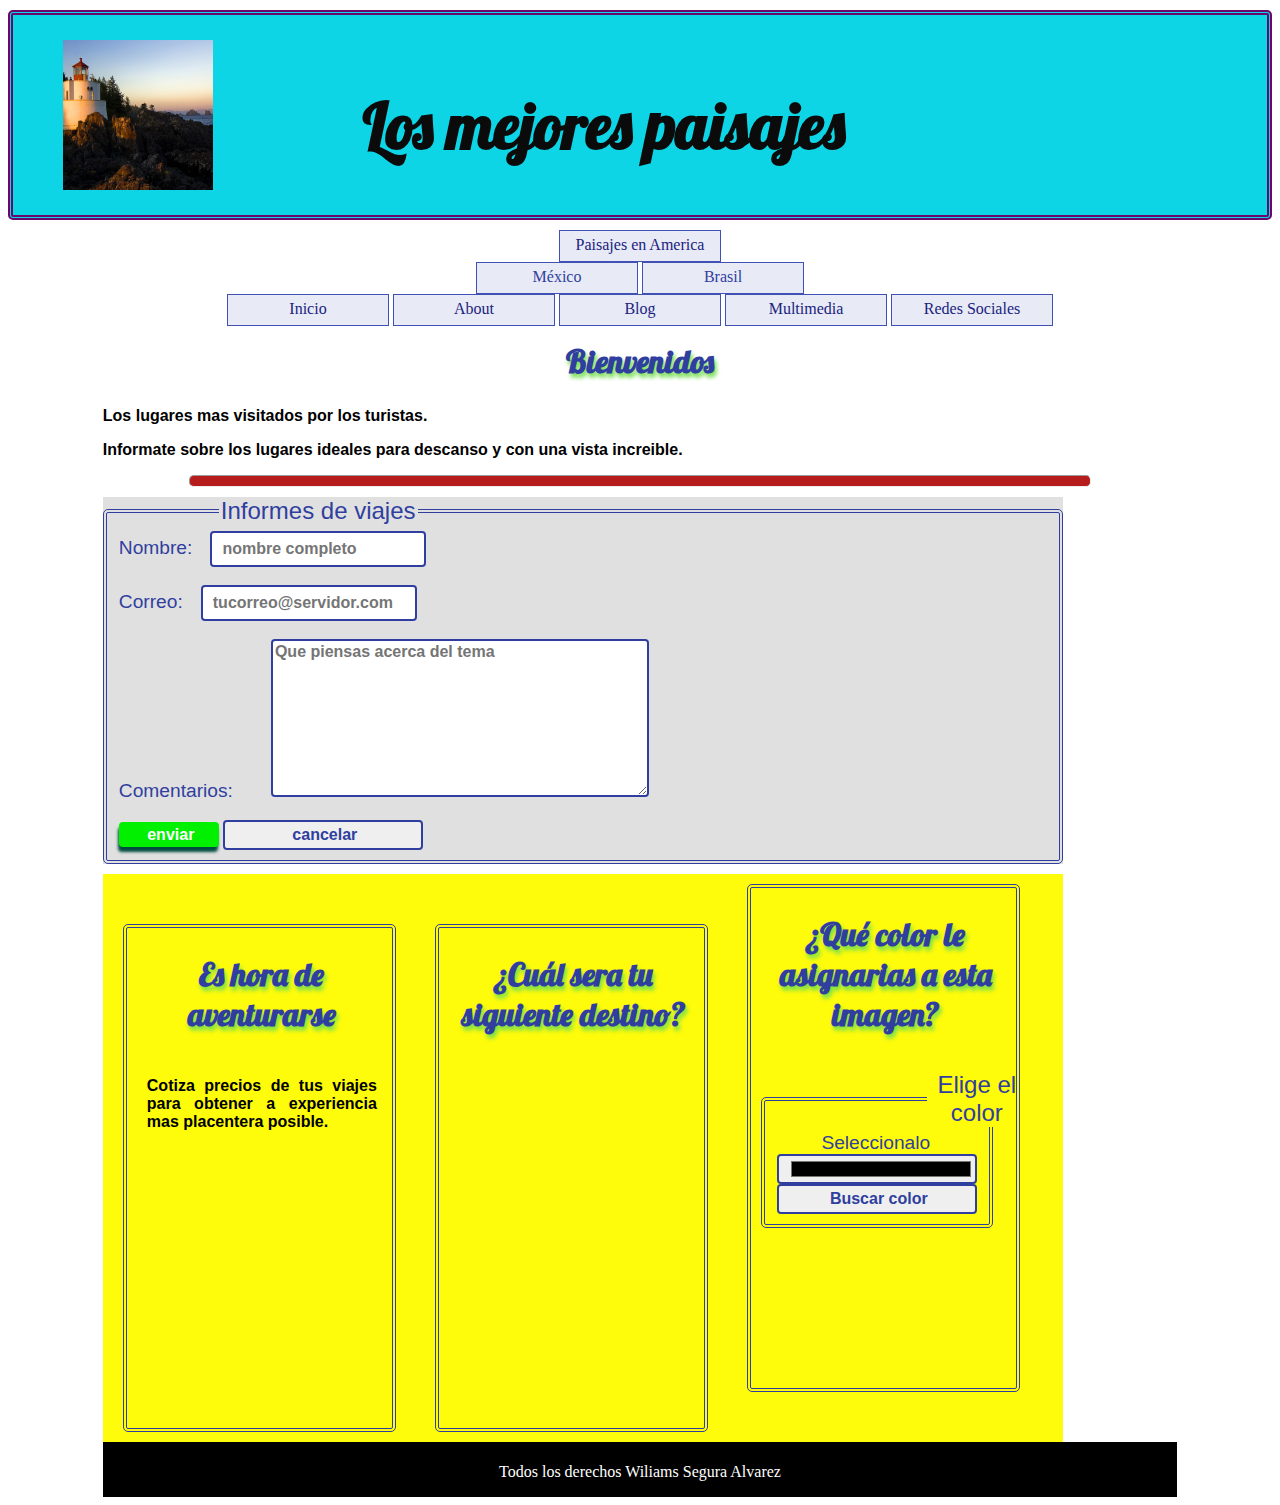
<file: index.html>
<!DOCTYPE html>
<html lang="es">
<head>
     <meta charset="utf8">
	 <meta name="viewport" content="width=device-width, initial-scale=1">
	 <link rel="stylesheet" type="text/css" href="estilo1.css">
	 <link  href="https://material.io/guidelines/style/color.html">
	 <link  href="https://fonts.google.com/?selection.family=Lora">

     <title>Paisajes</title>
</head>

<body>
	<header>
      <img src="Faro.jpg"  title="logo">
      <h1>Los mejores paisajes</h1>
    </header>
    <nav>
        <ul>

		   <li><a href="paisajes.html">Paisajes en America</a></li>
		   <ul>
		      <li>México</li>
		      <li>Brasil</li>
		   </ul>
       <li><a href="#">Inicio</a></li>
       <li><a href="about.html">About</a></li>
       <li><a href="blog.html">Blog</a></li>
       <li><a href="multimedia.html">Multimedia</a></li>
       <li><a href="redessociales.html">Redes Sociales</a>
		   <ul>
         <li>Facebook</li>
         <li>Twitter</li>
		   </ul>
		</ul>
	</nav>
  <br><br><br>
    <div id="contenido">
         <h2>Bienvenidos</h2>
            <p>Los lugares mas visitados por los turistas.</p>
			<p>Informate sobre los lugares ideales para descanso y con una vista increible.</p>
			<hr>
            <section>
			    <fieldset>
				   <legend>Informes de viajes</legend>
				   <form method="post" action="guardar.php">
				      <label>Nombre: &nbsp </label>
					  <input type="text" name="nombre" required placeholder="nombre completo">
					  <br>
					  <br>
					  <label>Correo: &nbsp </label>
					  <input type="email" name="nombre" required placeholder="tucorreo@servidor.com">
					  <br>
					  <br>
					  <label>Comentarios: &nbsp </label>
					  <textarea  required placeholder="Que piensas acerca del tema"></textarea>
					  <br>
					  <br>
					  <input id="enviar" type="submit" value="enviar">
					  <input id="cancelar" type="reset" value="cancelar">
				   </form>
				</fieldset>
            </section>
            <section id="sitio">
                <article class="sitios">
                    <h2>Es hora de aventurarse</h1></h2>
                    <p>Cotiza precios de tus viajes para obtener a experiencia mas placentera posible.</p>
                </article>
                <article class="sitios">
                    <h2>¿Cuál sera tu siguiente destino?</h2>
			          </article>
				        <article class="sitios"><!--class="sitios"-->
                    <h2>¿Qué color le asignarias a esta imagen?</h2>
                    <fieldset>
                        <legend>Elige el color</legend>
                        <form>
                            <label>Seleccionalo</label>
                            <input type="color"><br>
                            <input type="submit" value="Buscar color">
                       </form>
                   </fieldset>
               </article>
			     </section>
    </div>
    <footer>
      <p>Todos los derechos Wiliams Segura Alvarez</p>
    </footer>
</body>
</html>
</file>
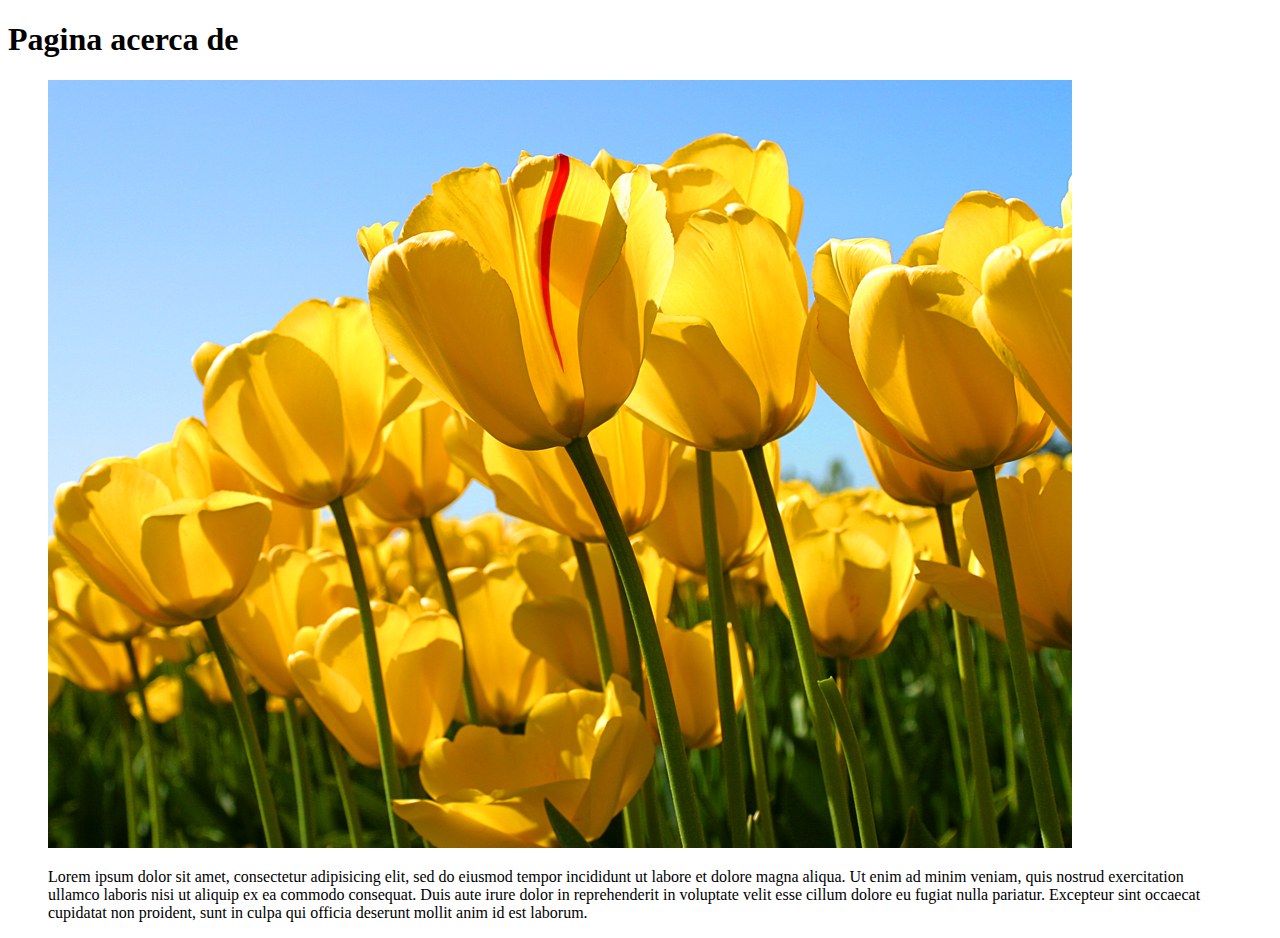
<file: About.html>
<!DOCTYPE html>
<html lang="en">
<head>
  <meta charset="UTF-8">
  <meta name="viewport" content="width=device-width, initial-scale=1.0">
  <meta http-equiv="X-UA-Compatible" content="ie=edge">
  <title>Acerca de</title>
</head>
<body>
<h1>Pagina acerca de</h1>
<section class="format">
  <figure>
    <img src="tulipan.jpg" alt="imagen de tulipanes">
    <p>Lorem ipsum dolor sit amet, consectetur adipisicing elit, sed do eiusmod tempor incididunt ut
      labore et dolore magna aliqua. Ut enim ad minim veniam, quis nostrud exercitation ullamco
      laboris nisi ut aliquip ex ea commodo consequat. Duis aute irure dolor in
      reprehenderit in voluptate velit esse cillum dolore eu fugiat nulla pariatur.
      Excepteur sint occaecat cupidatat non proident, sunt in culpa qui officia deserunt mollit anim id est laborum.
    </p>
  </figure>
</section>
</body>
</html>
</file>
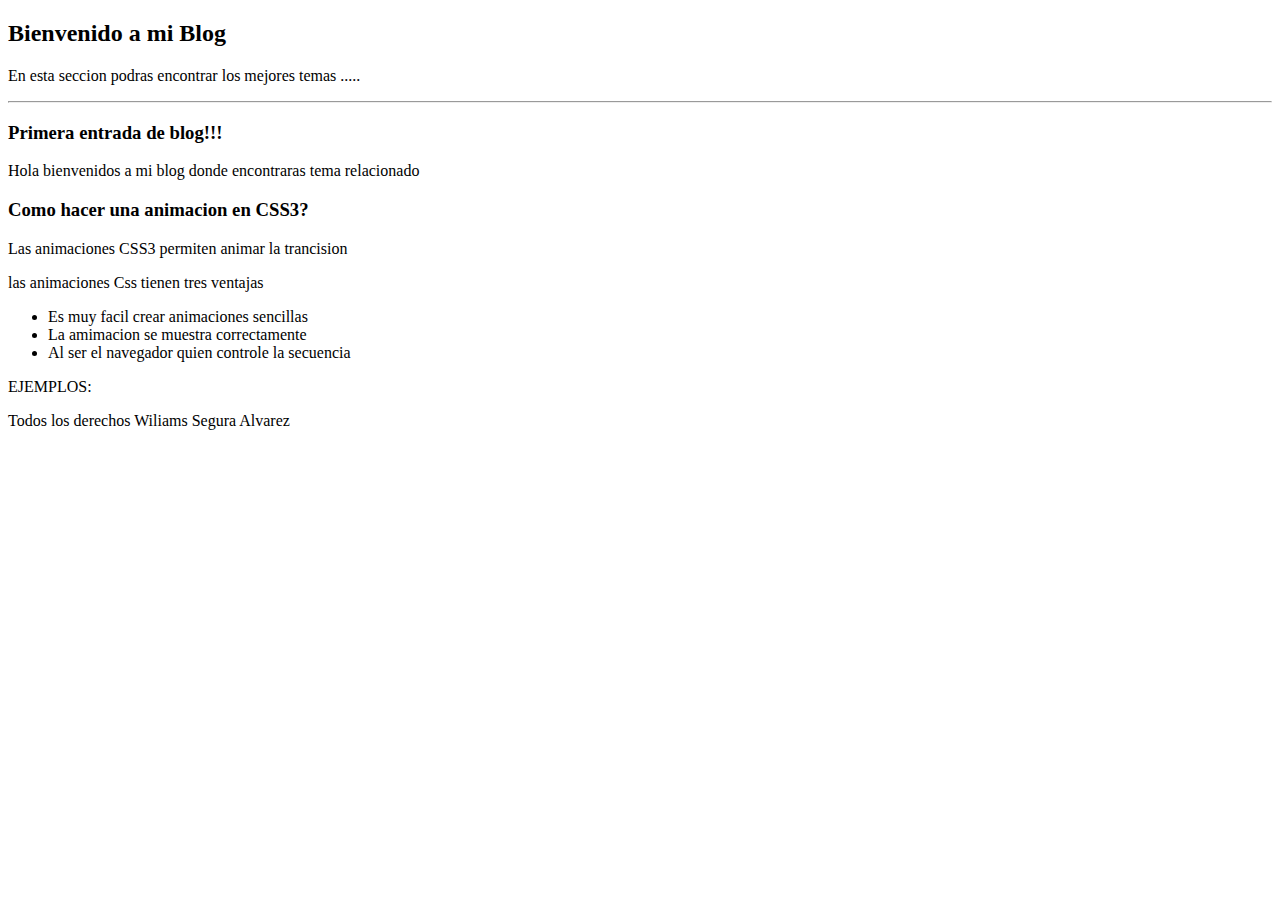
<file: blog.html>
<!DOCTYPE html>
<html lang="en">
<head>
  <meta charset="UTF-8">
  <meta name="viewport" content="width=device-width, initial-scale=1.0">
  <meta http-equiv="X-UA-Compatible" content="ie=edge">
  <title>Blog</title>
</head>
<body>
  <div id="contenido">
    <h2>Bienvenido a mi Blog</h2>
    <p>En esta seccion podras encontrar los mejores temas .....</p>
    <hr>
    <section id="entradas">
      <article>
        <h3>Primera entrada de blog!!!</h3>
        <p>Hola bienvenidos a mi blog donde encontraras tema relacionado</p>
      </article>
      <article>
        <h3>Como hacer una animacion en CSS3?</h3>
        <p>Las animaciones CSS3 permiten animar la trancision</p>
        <p>las animaciones Css tienen tres ventajas
          <ul>
            <li>Es muy facil crear animaciones sencillas</li>
            <li>La amimacion se muestra correctamente</li>
            <li>Al ser el navegador quien controle la secuencia</li>
          </ul>
        </p>
        <p>EJEMPLOS: </p>
      </article>
    </section>
  </div>
</body>
<footer>
  <p>Todos los derechos Wiliams Segura Alvarez</p>
</footer>
</html>
</file>
<file: estilo1.css>
/*https://www.material.io */
/*https://fonts.google.com */
@import url('https://fonts.googleapis.com/css?family=Lobster');

header{
  width: 85%:auto;
  height: 200px;
  border: 5px double #69076b;
  border-radius: 5px;
  background: #0ed5e6;
  margin: 10px auto 0px;
}

header img{
  display: inline-block;
  width: 150px;
  height: 150px;
  margin-top: 25px;
  margin-left: 50px;
  position: absolute;
}

header h1{
  display: inline-block;
  margin-left: 350px;
  margin-top: 70px;
  position: absolute;
  color: #0b0b0b;
  font-size: 4em;
  /*font-family: 'Covered By Your Grace', text-shadow:2px 4px #5eaf70;*/
  font-family: 'Lobster', cursive;
  transition-property: color, text-shadow;
  transition-duration: 1s, 1.5s;
  -webkit-transition:color 1s;
  -moz-transition:color 1s;
}

nav{
  width: 100%;
  height: 30px;
  margin: 10px auto 0px;
  padding: 0px;
  text-align: center;
}

nav ul{
  list-style: none;
  padding: 0px;
  margin: 0px 0px 0px 0px;
}

nav ul> li{
  display: inline-block;
  width: 160px;
  height: 25px;
  border: 1px solid #3F51B5;
  text-align: center;
  padding-top: 5px;
  background: #E8EAF6;
  font-size: 1em;
  font-family: 'Chewy', cursive;
  color: #303F9F;
  text-shadow: 2px 4px 4px #E8EAF6;
  transition-property: background, color;
  transition-duration: 2s,2s;
}

nav ul>li:hover{
  background: #303F9F;
  letter-spacing: 2px;
}

nav > ul >li a{
  text-decoration: none;
  color: #1A237E;
}

nav ul li ul{
  position: absolute;
  display: none;
}

nav ul li ul li{
  display: block;
}

nav ul li:hover ul{
  display: block;
  margin-top: 4px;
  background: #E8EaE6;
}

#contenido{
  width: 85%;
  height: auto;
  margin: 0px auto 0px;
}

#contenido h2{
  color: #303F9F;
  font-size: 2em;
  font-family: 'Lobster', cursive;
  text-align: center;
  text-shadow: 2px 4px 4px #74de4f;
}

#contenido p{
  font-size: 1em;
  font-family: 'Abel',sans-serif;
  text-align: justify;
  font-weight: bold;
}

hr{
  width: 900px;
  height: 10px;
  background: #b71c1c;
  border-radius: 5px;
}

section{
  width: 960px;
  height: auto;
  background: #E0E0E0;
  margin-top: 5px;
}

fieldset{
  margin: 10px auto 10px;
  height: auto;
  width: 400;
  border: 4px double #303F9F;
  border-radius: 5px;
}

legend{
  font-size: 1.5em;
  color: #303F9F;
  font-family: 'Abel', sans-serif;
  margin-left: 100px;
}

form label{
  font-size: 1.2em;
  font-family: 'Abel', sans-serif;
  color: #303F9F;
  padding-right: 2px;
}

form input{
  width: 200px;
  height: 30px;
  padding-left: 10px;
  font-family: 'Abel', sans-serif;
  font-size: 1em;
  font-weight: bold;
  color: #303F9F;
  border-radius: 4px;
  border: 2px solid #303F9F;
}

form textarea{
  width: 370px;
  height: 150px;
  margin-left: 20px;
  font-family: 'Abel', sans-serif;
  font-size: 1em;
  font-weight: bold;
  color: #303F9F;
  border-radius: 4px;
  border: 2px solid #303F9F;
}

#enviar{
  height: 25px;
  width: 100px;
  background: #00f000;
  font-size: 1em;
  font-weight: bold;
  color: #fff;
  border-radius: 4px;
  border: none;
  box-shadow: -1px 5px 3px 0px #004d40;
}

#calcelar{
  height: 25px;
  width: 100px;
  background: #f00000;
  font-size: 1em;
  font-weight: bold;
  color: #fff;
  border-radius: 4px;
  border: none;
  box-shadow: 1px 5px 3px 0px #0d4d40;
}

#sitio{
  background: #fefb0b;
}

.sitios{
  display: inline-block;
  width: 250px;
  height: 500px;
  margin-left: 20px;
  margin-right: 15px;
}

.sitios img{
  width: 140px;
  height: 140px;
  position: absolute;
  margin-left: 90px;
}

.sitios img:hover{
  width: 170px;
  height: 170px;
  margin-left: 70px;
}
.sitios p{
  font-family: arial;
  font-size: 13px;
  font-weight: none;
  width: 230px;
  height: 350px;
  margin-left: 10px;
  position: absolute;
}

.sitios fieldset{
  margin: 10px auto 10px;
  height: auto;
  width: 200px;
  border: 4px double #303F9F;
  border-radius: 5px;
  position: absolute;
}

#entradas{
  background: #fff;
}

article{
  margin: 10px auto 10px;
  height: auto;
  width: 95%;
  border: 4px double #303F9F;
  border-radius: 5px;
  text-align: center;
  padding-left: 10px;
  padding-right: 5px;
}

#redes{
  margin: 10px auto 10px;
  height: auto;
  width: 95%;
  border-radius: 4px;
}

#redes ul li{
  display: inline-block;
  width: 40%;
  height: auto;
  padding-top: 5px;
  padding-left: 20px;
  background: #E8EAF6;
  text-shadow: 2px 4px 4px #E8EAF6;
}

#biografia{
  margin: 10px auto 10px;
  height: auto;
  width: 800px;
  border: 4px double #303F9F;
  box-shadow: 2px 5px 3px #000;
  padding-left: 10px;
}

#twitter{
  margin: 10px auto 10px;
  height: auto;
  width: 600px;
}

#mult{
  margin: 10px auto 10px;
  width: 850px;
  height: auto;
  display: block;
}

footer{
  width: 85%;
  height: 50px;
  color: #fff;
  padding-top: 5px;
  background: #000;
  margin: 0px auto 5px;
  text-align: center;
  font-size: 1em;
}

@media screen and (max-width: 980px){
  {
    margin: 0px;
  }
  header, nav, #contenido, footer, hr{
    width: 100px;
  }
}

@@media screen and (max-width: 630px) {
  nav{
    height: auto;
  }
  nav ul li{
    width: 100%;
    display: block;
    border-bottom: 1.5px solid #000;
  }
}

@@media screen and (max-width: 860px) {
  header h1{
    font-size: 3em;
    margin-left: 200px;
  }
}
</file>
